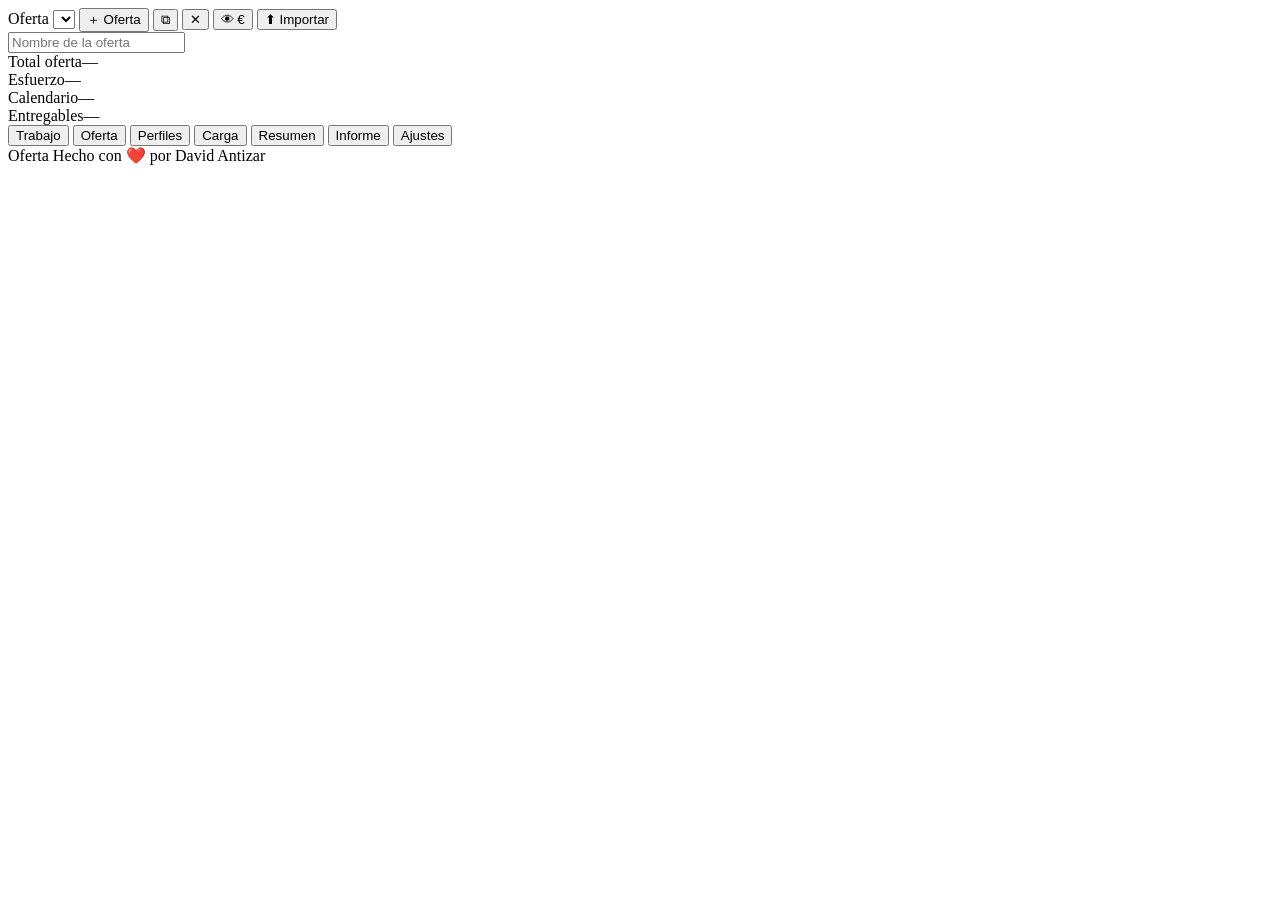
<file: src/index.html>
<!DOCTYPE html>
<html lang="es" data-nz-theme="light">
<head>
<meta charset="utf-8">
<meta name="viewport" content="width=device-width, initial-scale=1">
<title>Oferta — del encargo a la oferta</title>
<!-- Aurora 7 v7.2.0 — packs incrustados por tools/compilar.py. App autocontenida: sin CDN, sin servidor. -->
<!--PACKS_CSS-->
<!--APP_CSS-->
</head>
<body class="nz">
<div id="pa-error" role="alert"></div>

<header class="nz-navbar">
  <span class="nz-navbar__brand"><img id="pa-logo" class="pa-logo" alt="" hidden> <span id="pa-marca-nombre">Oferta</span></span>
  <span class="nz-navbar__links">
    <select id="pa-sel-oferta" class="nz-input nz-input--sm" aria-label="Oferta activa"></select>
    <button class="nz-btn nz-btn--primary nz-btn--sm" data-acc="nueva-oferta">＋ Oferta</button>
    <button class="nz-btn nz-btn--ghost nz-btn--sm" data-acc="dup-oferta" title="Duplicar la oferta activa">⧉</button>
    <button class="nz-btn nz-btn--ghost nz-btn--sm" data-acc="elim-oferta" title="Eliminar la oferta activa">✕</button>
    <button class="nz-btn nz-btn--soft nz-btn--sm" data-acc="toggle-importes" id="btn-importes" title="Mostrar u ocultar los importes">👁 €</button>
    <button class="nz-btn nz-btn--soft nz-btn--sm" data-acc="imp-json" title="Importar JSON (oferta, biblioteca o copia completa)">⬆ Importar</button>
  </span>
</header>

<main class="nz-container">
  <div class="pa-fila pa-cabecera">
    <input class="nz-input pa-crece" data-campo="oferta-nombre" id="inp-ofe-nombre" placeholder="Nombre de la oferta">
    <span id="pa-estado-badge"></span>
    <span class="pa-mini" id="pa-meta-oferta"></span>
  </div>

  <div id="pa-herederos"></div>

  <div class="nz-dash-grid nz-dash-grid--4" id="pa-kpis">
    <div class="nz-kpi nz-kpi--bordered"><span class="nz-kpi__label">Total oferta</span><span class="nz-kpi__value nz-kpi__value--brand" id="kpi-total">—</span><span class="nz-kpi__delta" id="kpi-total-detalle"></span></div>
    <div class="nz-kpi nz-kpi--bordered"><span class="nz-kpi__label">Esfuerzo</span><span class="nz-kpi__value" id="kpi-horas">—</span><span class="nz-kpi__delta" id="kpi-perfiles"></span></div>
    <div class="nz-kpi nz-kpi--bordered"><span class="nz-kpi__label">Calendario</span><span class="nz-kpi__value" id="kpi-calendario">—</span><span class="nz-kpi__delta" id="kpi-rango"></span></div>
    <div class="nz-kpi nz-kpi--bordered"><span class="nz-kpi__label">Entregables</span><span class="nz-kpi__value" id="kpi-entregables">—</span><span class="nz-kpi__delta" id="kpi-cliente"></span></div>
  </div>

  <nav class="nz-tabs" id="pa-tabs">
    <button class="nz-tabs__tab" data-tab="trabajo" aria-selected="true">Trabajo</button>
    <button class="nz-tabs__tab" data-tab="oferta">Oferta</button>
    <button class="nz-tabs__tab" data-tab="perfiles">Perfiles</button>
    <button class="nz-tabs__tab" data-tab="carga">Carga</button>
    <button class="nz-tabs__tab" data-tab="resumen">Resumen</button>
    <button class="nz-tabs__tab" data-tab="informe">Informe</button>
    <button class="nz-tabs__tab" data-tab="ajustes">Ajustes</button>
  </nav>

  <div class="nz-tabs__panel">
    <!-- ===== TRABAJO: calendario + Gantt + editor del esfuerzo ===== -->
    <section id="sec-trabajo">
      <div id="tr-guia"></div>
      <div id="tr-calendario"></div>
      <div id="tr-gantt" class="pa-bloque-gantt"></div>
      <div id="tr-editor"></div>
    </section>

    <!-- ===== OFERTA: datos comerciales, gastos y economía ===== -->
    <section id="sec-oferta" hidden>
      <div id="ofe-datos"></div>
      <div id="ofe-gastos" style="margin-top:var(--nz-space-3)"></div>
      <div id="ofe-economia" style="margin-top:var(--nz-space-3)"></div>
    </section>

    <!-- ===== RESUMEN ===== -->
    <section id="sec-perfiles" hidden>
      <div id="perfiles-cuerpo"></div>
    </section>

    <section id="sec-carga" hidden>
      <div id="carga-cuerpo"></div>
    </section>

    <section id="sec-resumen" hidden>
      <div id="res-totales"></div>
      <div class="nz-dash-grid nz-dash-grid--2" style="margin-top:var(--nz-space-3)">
        <div id="res-perfiles"></div>
        <div id="res-tareas"></div>
      </div>
      <div id="res-por-periodo" style="margin-top:var(--nz-space-3)"></div>
      <div id="res-fotos" style="margin-top:var(--nz-space-3)"></div>
    </section>

    <!-- ===== INFORME ===== -->
    <section id="sec-informe" hidden>
      <div class="pa-fila pa-no-imprimir" style="margin-bottom:var(--nz-space-2)">
        <button class="nz-btn nz-btn--primary" data-acc="imprimir">🖨 Imprimir / Guardar PDF</button>
        <button class="nz-btn nz-btn--soft" data-acc="exp-csv">⬇ CSV</button>
        <button class="nz-btn nz-btn--soft" data-acc="exp-json-oferta">⬇ JSON de la oferta</button>
        <span class="pa-espacio"></span>
        <span class="pa-mini" id="pa-guardado"></span>
      </div>
      <article class="nz-article"><div id="informe-cuerpo" class="pa-informe"></div></article>
    </section>

    <!-- ===== AJUSTES ===== -->
    <section id="sec-ajustes" hidden>
      <div id="ajustes-cuerpo"></div>
    </section>
  </div>
</main>

<input type="file" id="pa-fichero" accept=".json,application/json" hidden>
<input type="file" id="pa-logo-fichero" accept="image/*" hidden>

<div id="pa-toast" role="status"></div>

<footer class="nz-statusbar pa-pie">
  <span id="pa-pie-marca">Oferta</span><span class="nz-statusbar__spacer"></span>
  <span>Hecho con ❤️ por David Antizar</span>
</footer>

<script>
/*APP_JS*/
</script>
</body>
</html>
</file>
